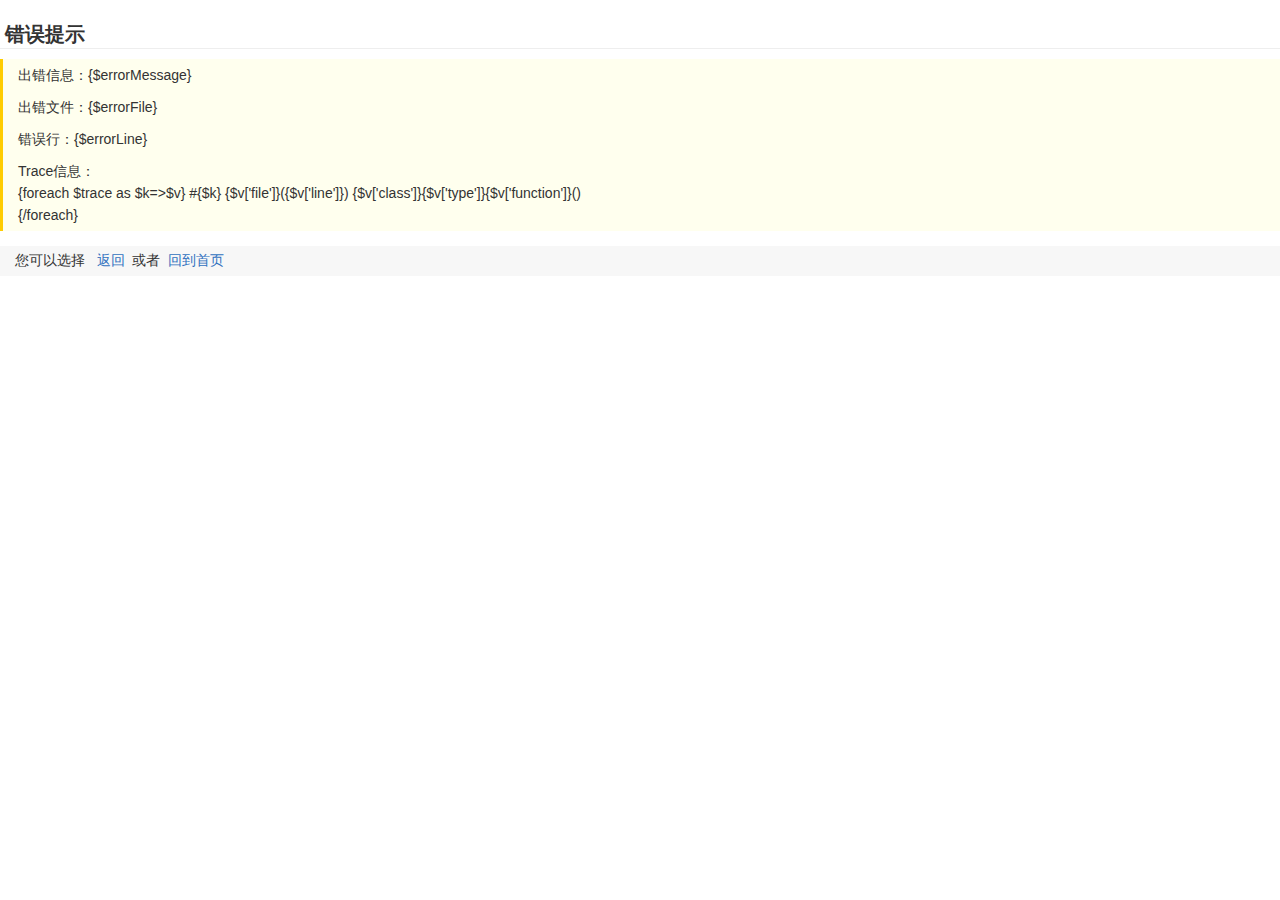
<file: app/base/view/error_development.html>
<!doctype html>
<html>
<head>
    <meta charset="utf-8">
    <meta http-equiv="X-UA-Compatible" content="IE=edge">
    <meta name="viewport" content="width=device-width, initial-scale=1">
	<title>错误提示!</title>
	<style>
		body{FONT-FAMILY: Verdana, Arial, Helvetica, sans-serif; COLOR: #333; background:#fff; FONT-SIZE: 12px;padding:0px;margin:0px;}
		a{text-decoration:none;color:#3071BF}
		a:hover{text-decoration:underline;}
		.layout{margin:20px auto; width:100%;}
		.error_title{border-bottom:1px #eee solid;font-size:20px;line-height:28px; height:28px;font-weight:600; padding-left:5px;}
		.error_box{border-left:3px solid #FC0;font-size:14px; line-height:22px; padding:5px 15px;background:#FFE;}
		.error_tip{margin-top:15px;padding:6px;font-size:14px; padding-left:15px;background:#f7f7f7}
	</style>
</head>
<body>
	<div class="layout">
		<div class="error_title">错误提示</div>
		<div style="height:10px"></div>
		<div class="error_box">出错信息：{$errorMessage}</div>
		<div class="error_box">出错文件：{$errorFile}</div>
		<div class="error_box">错误行：{$errorLine}</div>
		<div class="error_box">Trace信息：<br>
		{foreach $trace as $k=>$v}
			#{$k} {$v['file']}({$v['line']}) {$v['class']}{$v['type']}{$v['function']}() <br>
		{/foreach}
		</div>
		<div class="error_tip">您可以选择 &nbsp;&nbsp;<a href="javascript:history.back()" title="返回">返回</a>&nbsp;&nbsp;或者&nbsp;&nbsp;<a href="{ROOT_URL}" title="回到首页">回到首页</a> </div>
	</div>
</body>
</html>
</file>
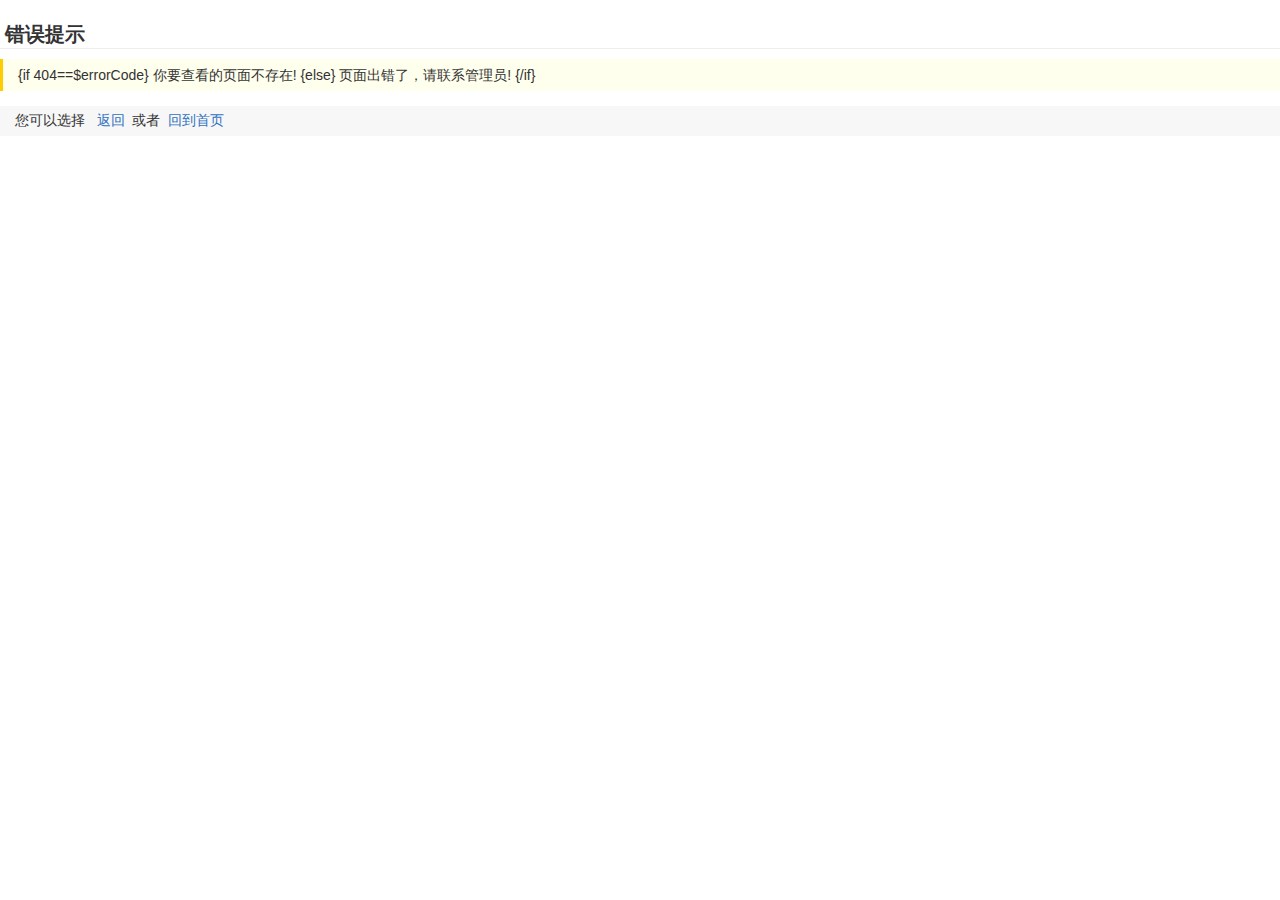
<file: app/base/view/error_production.html>
<!doctype html>
<html>
<head>
    <meta charset="utf-8">
    <meta http-equiv="X-UA-Compatible" content="IE=edge">
    <meta name="viewport" content="width=device-width, initial-scale=1">
	<title>错误提示!</title>
	<style>
		body{FONT-FAMILY: Verdana, Arial, Helvetica, sans-serif; COLOR: #333; background:#fff; FONT-SIZE: 12px;padding:0px;margin:0px;}
		a{text-decoration:none;color:#3071BF}
		a:hover{text-decoration:underline;}
		.layout{margin:20px auto; width:100%;}
		.error_title{border-bottom:1px #eee solid;font-size:20px;line-height:28px; height:28px;font-weight:600; padding-left:5px;}
		.error_box{border-left:3px solid #FC0;font-size:14px; line-height:22px; padding:5px 15px;background:#FFE;}
		.error_tip{margin-top:15px;padding:6px;font-size:14px; padding-left:15px;background:#f7f7f7}
	</style>
</head>
<body>
	<div class="layout">
		<div class="error_title">错误提示</div>
		<div style="height:10px"></div>
		<div class="error_box">
		{if 404==$errorCode}
			你要查看的页面不存在!
		{else}
			页面出错了，请联系管理员!
		{/if}
		</div>
		<div class="error_tip">您可以选择 &nbsp;&nbsp;<a href="javascript:history.back()" title="返回">返回</a>&nbsp;&nbsp;或者&nbsp;&nbsp;<a href="{ROOT_URL}" title="回到首页">回到首页</a> </div>
	</div>
</body>
</html>
</file>
